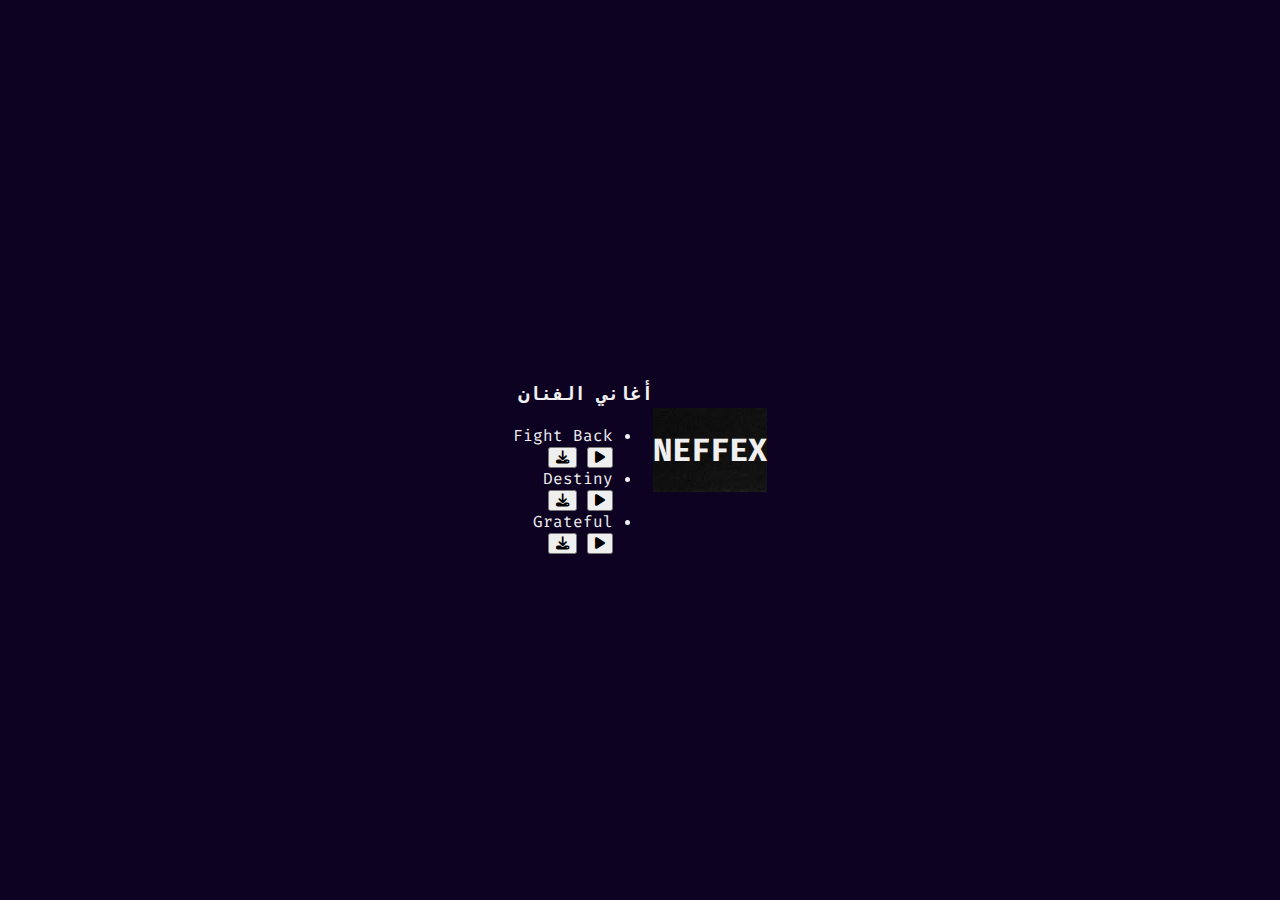
<file: artist.html>
<!DOCTYPE html>
<html lang="ar" dir="rtl">
<head>
    <meta charset="UTF-8">
    <meta name="viewport" content="width=device-width, initial-scale=1.0">
    <title>صفحة الفنان - NEFFEX</title>
    <link rel="stylesheet" href="style.css">
    <link rel="stylesheet" href="https://cdnjs.cloudflare.com/ajax/libs/font-awesome/6.5.1/css/all.min.css">
</head>
<body class="theme-dark"> <!-- لازم يكون بنفس الثيم -->

    <!-- بانر كبير لصورة الفنان (الصورة اللي بيعزف فيها) -->
    <header class="artist-banner" style="background-image: url('images/neffex-live.jpeg');">
        <div class="artist-name-overlay">
            <h1>NEFFEX</h1>
        </div>
    </header>

    <main>
        <!-- قسم أغاني الفنان ده بس -->
        <section class="song-list" style="padding-top: 2rem;">
            <h3>أغاني الفنان</h3>
            <ul>
                <li>
                    <span class="song-title">Fight Back</span>
                    <div class="song-controls">
                        <button class="play-btn"><i class="fa-solid fa-play"></i></button>
                        <button class="download-btn"><i class="fa-solid fa-download"></i></button>
                    </div>
                </li>
                <li>
                    <span class="song-title">Destiny</span>
                    <div class="song-controls">
                        <button class="play-btn"><i class="fa-solid fa-play"></i></button>
                        <button class="download-btn"><i class="fa-solid fa-download"></i></button>
                    </div>
                </li>
                 <li>
                    <span class="song-title">Grateful</span>
                    <div class="song-controls">
                        <button class="play-btn"><i class="fa-solid fa-play"></i></button>
                        <button class="download-btn"><i class="fa-solid fa-download"></i></button>
                    </div>
                </li>
                <!-- تقدر تضيف باقي أغانيه هنا -->
            </ul>
        </section>
    </main>

    <!-- المشغل هو هو في كل الصفحات -->
    <footer>
        <div class="music-player">
            <!-- نفس كود المشغل -->
        </div>
    </footer>

    <script src="app.js"></script>
</body>
</html>
</file>
<file: style.css>
@import url('https://fonts.googleapis.com/css2?family=Orbitron:wght@700&family=Fira+Code&family=Roboto:wght@400;700&display=swap');

:root {
    --background-color: #0d0221;
    --player-bg: #1d1135;
    --text-color: #f0f0f0;
    --highlight-color: #00BFFF;
    --glow-color: rgba(0, 191, 255, .7);
    --accent-color: #FF00FF;
    --dominant-rgb: 13, 2, 33;
    --danger-color: #ff4500;
}

@keyframes colorWave {
    0%, 100% { background-position: 50% 50%; }
    25% { background-position: 50% 0%; }
    50% { background-position: 100% 50%; }
    75% { background-position: 50% 100%; }
}

@keyframes spin {
    from { transform: rotate(0deg); }
    to { transform: rotate(360deg); }
}

body {
    background-color: var(--background-color);
    font-family: 'Fira Code', monospace;
    display: flex;
    justify-content: center;
    align-items: center;
    min-height: 100vh;
    margin: 0;
    color: var(--text-color);
    overflow: hidden;
}

body::before {
    content: '';
    position: absolute;
    top: 0; left: 0; width: 100%; height: 100%;
    background: radial-gradient(circle at 50% 50%, rgba(var(--dominant-rgb), 0.8) 0%, var(--background-color) 70%);
    background-size: 200% 200%;
    animation: colorWave 20s ease-in-out infinite;
    transition: all 2s ease-in-out;
    z-index: -1;
}

.container {
    display: flex;
    gap: 20px;
    width: 95vw;
    max-width: 1550px;
    height: 80vh;
    max-height: 700px;
    background-color: rgba(29, 17, 53, 0.8);
    backdrop-filter: blur(10px);
    border-radius: 20px;
    border: 1px solid var(--highlight-color);
    box-shadow: 0 0 25px var(--glow-color);
    padding: 20px;
    box-sizing: border-box;
    transition: all 0.3s ease-in-out;
}

.playlist-container, .lyrics-container, .player-container {
    display: flex;
    flex-direction: column;
    min-width: 0;
}

.playlist-container { flex: 0 0 350px; border-right: 1px solid var(--highlight-color); padding-right: 20px; position: relative; }
.player-container { flex: 1; align-items: center; justify-content: center; position: relative; }
.lyrics-container { flex: 0 0 350px; border-left: 1px solid var(--highlight-color); padding-left: 20px; }

.playlist-container.drag-over { border: 2px dashed var(--accent-color); }
.playlist-container h2, .lyrics-container h2 { margin-top: 0; text-align: center; color: var(--accent-color); }

.playlist, #lyrics-content {
    flex-grow: 1;
    overflow-y: auto;
    list-style: none;
    padding: 0;
    margin: 10px 0;
}

/* Styles for playlist, buttons, player controls etc. */
/* (The following are mostly from the original file, with minor tweaks) */

.playlist li { display: flex; align-items: center; justify-content: space-between; padding: 10px; border-radius: 5px; cursor: pointer; transition: background-color .2s; gap: 10px; }
.song-name { flex-grow: 1; white-space: nowrap; overflow: hidden; text-overflow: ellipsis; }
.playlist li:hover { background-color: rgba(255, 255, 255, .1); }
.playlist li.active { background-color: var(--highlight-color); color: var(--player-bg); font-weight: 700; }
.delete-track-btn { background: none; border: none; color: var(--danger-color); cursor: pointer; padding: 0; opacity: 0.3; transition: opacity 0.2s; flex-shrink: 0; }
.playlist li:hover .delete-track-btn { opacity: 1; }
.delete-track-btn svg { width: 20px; height: 20px; fill: currentColor; }
.playlist-buttons { display: flex; gap: 10px; margin-top: 10px; }
.btn { flex-grow: 1; background-color: var(--accent-color); border: none; border-radius: 5px; padding: 12px; color: #fff; font-family: 'Fira Code', monospace; font-size: 1rem; cursor: pointer; transition: all 0.2s ease; }
.btn.clear { background-color: #555; }
.btn:hover { opacity: 0.8; }
#library-stats { margin-top: 15px; padding-top: 15px; border-top: 1px solid rgba(255, 255, 255, 0.1); font-size: 0.9rem; color: #ccc; text-align: center; }
#library-stats span { color: var(--highlight-color); font-weight: bold; }
#lyrics-content p { font-family: 'Roboto', sans-serif; font-size: 1.1rem; line-height: 1.9; color: #ddd; white-space: pre-wrap; }
.album-art { width: 200px; height: 200px; background-color: #000; border-radius: 50%; margin-bottom: 20px; box-shadow: 0 5px 20px rgba(0, 0, 0, .5); display: flex; align-items: center; justify-content: center; font-size: 3rem; color: var(--highlight-color); overflow: hidden; border: 3px solid var(--player-bg); flex-shrink: 0; animation: spin 30s linear infinite; animation-play-state: paused; }
.album-art.playing { animation-play-state: running; }
.album-art img { width: 100%; height: 100%; object-fit: cover; }
.song-info { text-align: center; margin-bottom: 15px; }
.progress-container { width: 100%; max-width: 400px; height: 5px; background-color: rgba(255, 255, 255, .2); border-radius: 5px; cursor: pointer; margin-bottom: 10px; }
.progress { width: 0%; height: 100%; background-color: var(--highlight-color); border-radius: 5px; box-shadow: 0 0 5px var(--glow-color); }
.time-stamps { width: 100%; max-width: 400px; display: flex; justify-content: space-between; font-size: .8rem; margin-bottom: 15px; }
.controls { display: flex; align-items: center; gap: 15px; }
.controls button { background: 0 0; border: none; cursor: pointer; color: var(--text-color); position: relative; }
.controls button.active { color: var(--accent-color); }
.controls button svg { width: 30px; height: 30px; fill: currentColor; }
.controls button#play-pause-btn { width: 60px; height: 60px; border: 2px solid var(--highlight-color); border-radius: 50%; display: flex; align-items: center; justify-content: center; }
.controls button#play-pause-btn svg { width: 28px; height: 28px; }
.volume-container { display: flex; align-items: center; position: relative; }
.volume-container #volume-slider { position: absolute; bottom: 150%; left: 50%; transform: translateX(-50%) rotate(-90deg); transform-origin: center; background: var(--player-bg); padding: 10px; border-radius: 10px; visibility: hidden; opacity: 0; transition: all .3s ease; }
.volume-container:hover #volume-slider { visibility: visible; opacity: 1; }
input[type=range] { -webkit-appearance: none; width: 80px; background: 0 0; }
input[type=range]:focus { outline: 0; }
input[type=range]::-webkit-slider-runnable-track { width: 100%; height: 5px; cursor: pointer; background: rgba(255, 255, 255, .2); border-radius: 5px; }
input[type=range]::-webkit-slider-thumb { height: 15px; width: 15px; border-radius: 50%; background: var(--highlight-color); cursor: pointer; -webkit-appearance: none; margin-top: -5px; }

/* ================================== */
/* ======  MEDIA QUERIES START ====== */
/* ================================== */

/* --- For Tablets (e.g., iPad) --- */
@media (max-width: 1024px) {
    .container {
        flex-direction: column;
        height: auto;
        max-height: none;
        width: 95vw;
        gap: 0;
        padding: 10px;
    }
    
    .playlist-container, .lyrics-container {
        border: none;
        padding: 0;
    }

    .playlist-container {
        flex: 1 1 40%; /* Let it take some space */
        border-bottom: 1px solid var(--highlight-color);
        padding-bottom: 15px;
        margin-bottom: 15px;
    }

    .player-container {
        padding: 15px 0;
    }

    .lyrics-container {
        display: none; /* Hide lyrics on tablets to save space */
    }

    .album-art {
        width: 150px;
        height: 150px;
    }
}

/* --- For Mobile Phones --- */
@media (max-width: 600px) {
    body {
        /* Allow scrolling on mobile */
        overflow: auto;
    }

    .container {
        width: 100vw;
        height: auto;
        min-height: 100vh;
        border-radius: 0;
        border: none;
        padding: 10px;
    }

    .playlist-container {
        flex: 1 1 50%; /* Make playlist taller */
        padding-bottom: 10px;
        margin-bottom: 10px;
    }

    .player-container {
       gap: 10px;
    }

    .album-art {
        width: 120px;
        height: 120px;
        margin-bottom: 10px;
    }
    
    .song-info h3 {
        font-size: 1rem;
    }
    
    .controls {
        gap: 5px;
    }

    .controls button svg {
        width: 24px;
        height: 24px;
    }

    .controls button#play-pause-btn {
        width: 50px;
        height: 50px;
    }

    .controls button#play-pause-btn svg {
        width: 22px;
        height: 22px;
    }
}























/* --- Drag Over Visual Feedback --- */
.playlist-container.drag-over {
    /* لما تسحب ملف فوق المنطقة، هيظهر خط متقطع بلون مختلف */
    border-right-color: var(--accent-color);
    box-shadow: inset 0 0 25px var(--glow-color);
    background-color: rgba(29,17,53,1);
}
</file>
